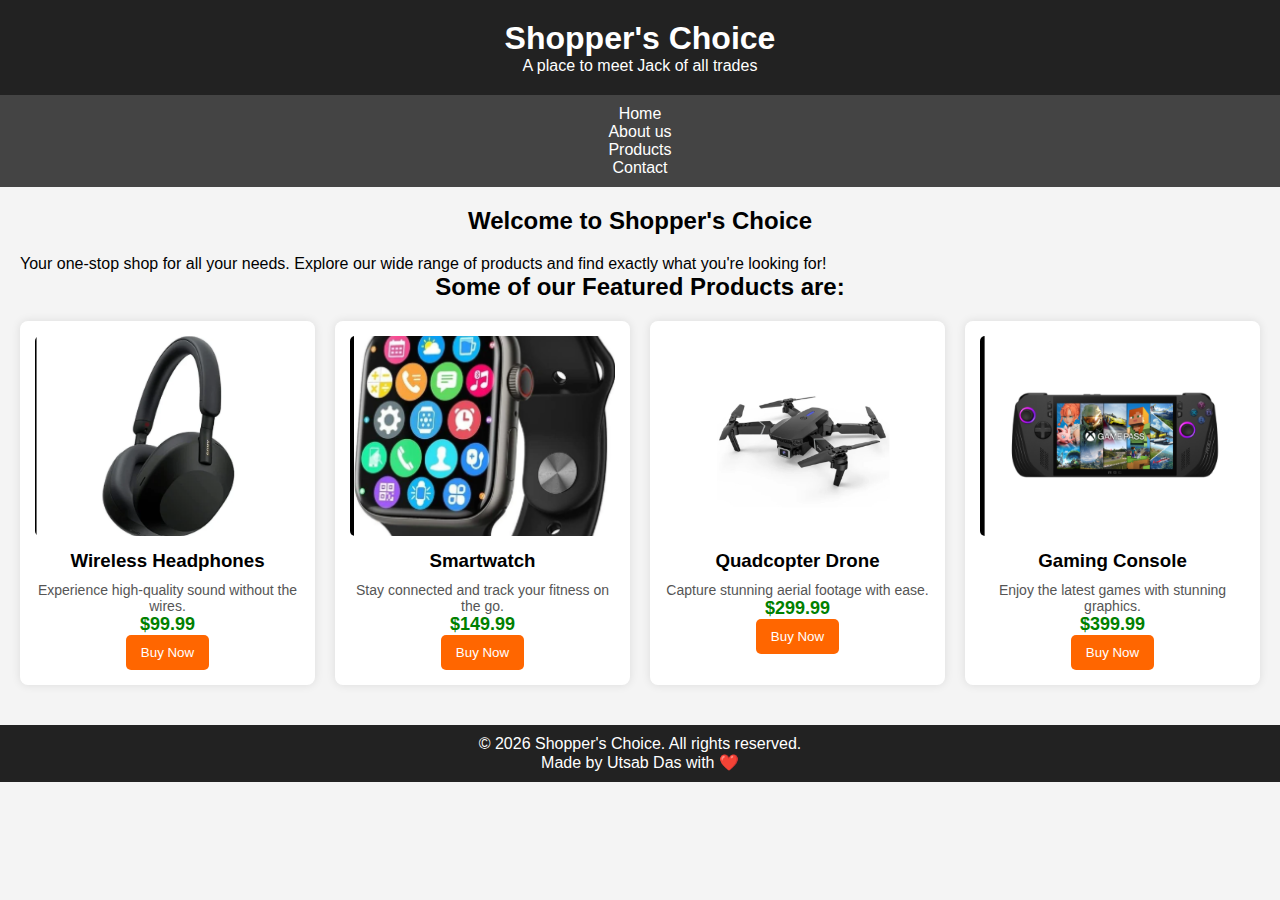
<file: index.html>
<!DOCTYPE html>
<html lang="en">

<head>
    <meta charset="UTF-8">
    <meta name="viewport" content="width=device-width, initial-scale=1.0">
    <title>Shopper's Choice</title>
    <link rel="stylesheet" href="style.css">
</head>

<body>
    <header>
        <h1>Shopper's Choice</h1>
        <p>A place to meet Jack of all trades</p>
    </header>
    <nav>
        <ul>
            <li><a href="index.html">Home</a></li>
            <li><a href="aboutus.html">About us</a></li>
            <li><a href="products.html">Products</a></li>
            <li><a href="contact.html">Contact</a></li>
        </ul>
    </nav>
    <main>
        <section>
            <h2>Welcome to Shopper's Choice</h2>
            <p>Your one-stop shop for all your needs. Explore our wide range of products and find exactly what you're
                looking for!</p>
            <h2>Some of our Featured Products are:</h2>
            <section class="product-grid">
                <div class="product-card">
                    <img src="headphones.png" alt="Headphones">
                    <h3>Wireless Headphones</h3>
                    <p class="describ">Experience high-quality sound without the wires.</p>
                    <p class="price">$99.99</p>
                    <button class="buy-button">Buy Now</button>
                </div>
                <div class="product-card">
                    <img src="smartwatch.png" alt="Smartwatch">
                    <h3>Smartwatch</h3>
                    <p class="describ">Stay connected and track your fitness on the go.</p>
                    <p class="price">$149.99</p>
                    <button class="buy-button">Buy Now</button>
                </div>
                <div class="product-card">
                    <img src="drone.png" alt="Drone">
                    <h3>Quadcopter Drone</h3>
                    <p class="describ">Capture stunning aerial footage with ease.</p>
                    <p class="price">$299.99</p>
                    <button class="buy-button">Buy Now</button>
                </div>
                <div class="product-card">
                    <img src="gamingconsole.png" alt="Gaming Console">
                    <h3>Gaming Console</h3>
                    <p class="describ">Enjoy the latest games with stunning graphics.</p>
                    <p class="price">$399.99</p>
                    <button class="buy-button">Buy Now</button>
                </div>

            </section>
        </section>

    </main>
    <footer>
        <p>&copy; 2026 Shopper's Choice. All rights reserved.</p>
        <p>Made by Utsab Das with ❤️</p>
    </footer>

</body>

</html>
</file>
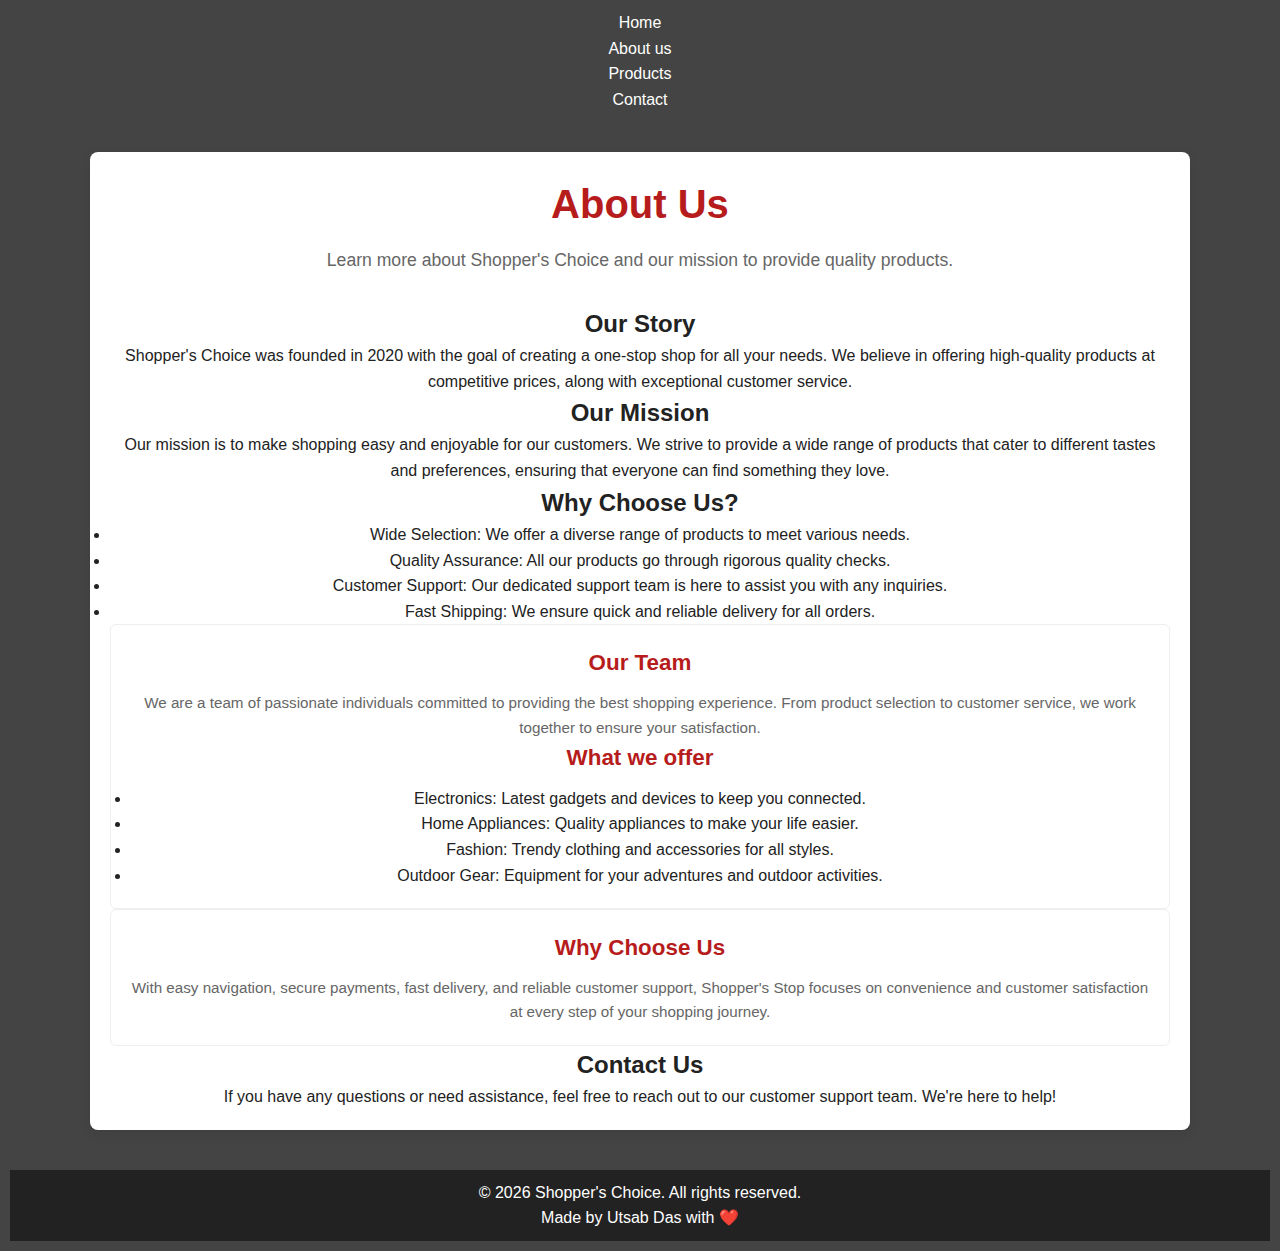
<file: aboutus.html>
<!DOCTYPE html>
<html lang="en">
<head>
    <meta charset="UTF-8">
    <meta name="viewport" content="width=product-card, initial-scale=1.0">
    <title>Document</title>
    <link rel="stylesheet" href="style1.css">
</head>
<body>
    <nav>
        <ul>
            <li><a href="index.html">Home</a></li>
            <li><a href="aboutus.html">About us</a></li>
            <li><a href="products.html">Products</a></li>
            <li><a href="contact.html">Contact</a></li>
        </ul>
    <section class="about-container">
        <div class="about-header">
            <h1>About Us</h1>
            <p>Learn more about Shopper's Choice and our mission to provide quality products.</p>
        </div>
        <div class="class-content">
            <h2>Our Story</h2>
            <p>Shopper's Choice was founded in 2020 with the goal of creating a one-stop shop for all your needs.
                We believe in offering high-quality products at competitive prices, along with exceptional customer
                service.</p>

            <h2>Our Mission</h2>
            <p>Our mission is to make shopping easy and enjoyable for our customers. We strive to provide a wide range
                of products that cater to different tastes and preferences, ensuring that everyone can find something
                they love.</p>

            <h2>Why Choose Us?</h2>
            <ul>
                <li>Wide Selection: We offer a diverse range of products to meet various needs.</li>
                <li>Quality Assurance: All our products go through rigorous quality checks.</li>
                <li>Customer Support: Our dedicated support team is here to assist you with any inquiries.</li>
                <li>Fast Shipping: We ensure quick and reliable delivery for all orders.</li>
            </ul>
        </div>
        <div class="about-box">
            <h2>Our Team</h2>
            <p>We are a team of passionate individuals committed to providing the best shopping experience.
                From product selection to customer service, we work together to ensure your satisfaction.</p>
            <h2>What we offer</h2>
            <ul>
                <li>Electronics: Latest gadgets and devices to keep you connected.</li>
                <li>Home Appliances: Quality appliances to make your life easier.</li>
                <li>Fashion: Trendy clothing and accessories for all styles.</li>
                <li>Outdoor Gear: Equipment for your adventures and outdoor activities.</li>
        </div>
        <div class="about-box">
            <h2>Why Choose Us</h2>
                <p>With easy navigation, secure payments, fast delivery, and reliable
customer support, Shopper's Stop focuses on convenience and customer
satisfaction at every step of your shopping journey.
                </p>
        </div>
    

            <h2>Contact Us</h2>
            <p>If you have any questions or need assistance, feel free to reach out to our customer support team.
                We're here to help!</p>
        
    </section>
    <footer>
        <p>&copy; 2026 Shopper's Choice. All rights reserved.</p>
        <p>Made by Utsab Das with ❤️</p>
    </footer>

</body>
</html>
</file>
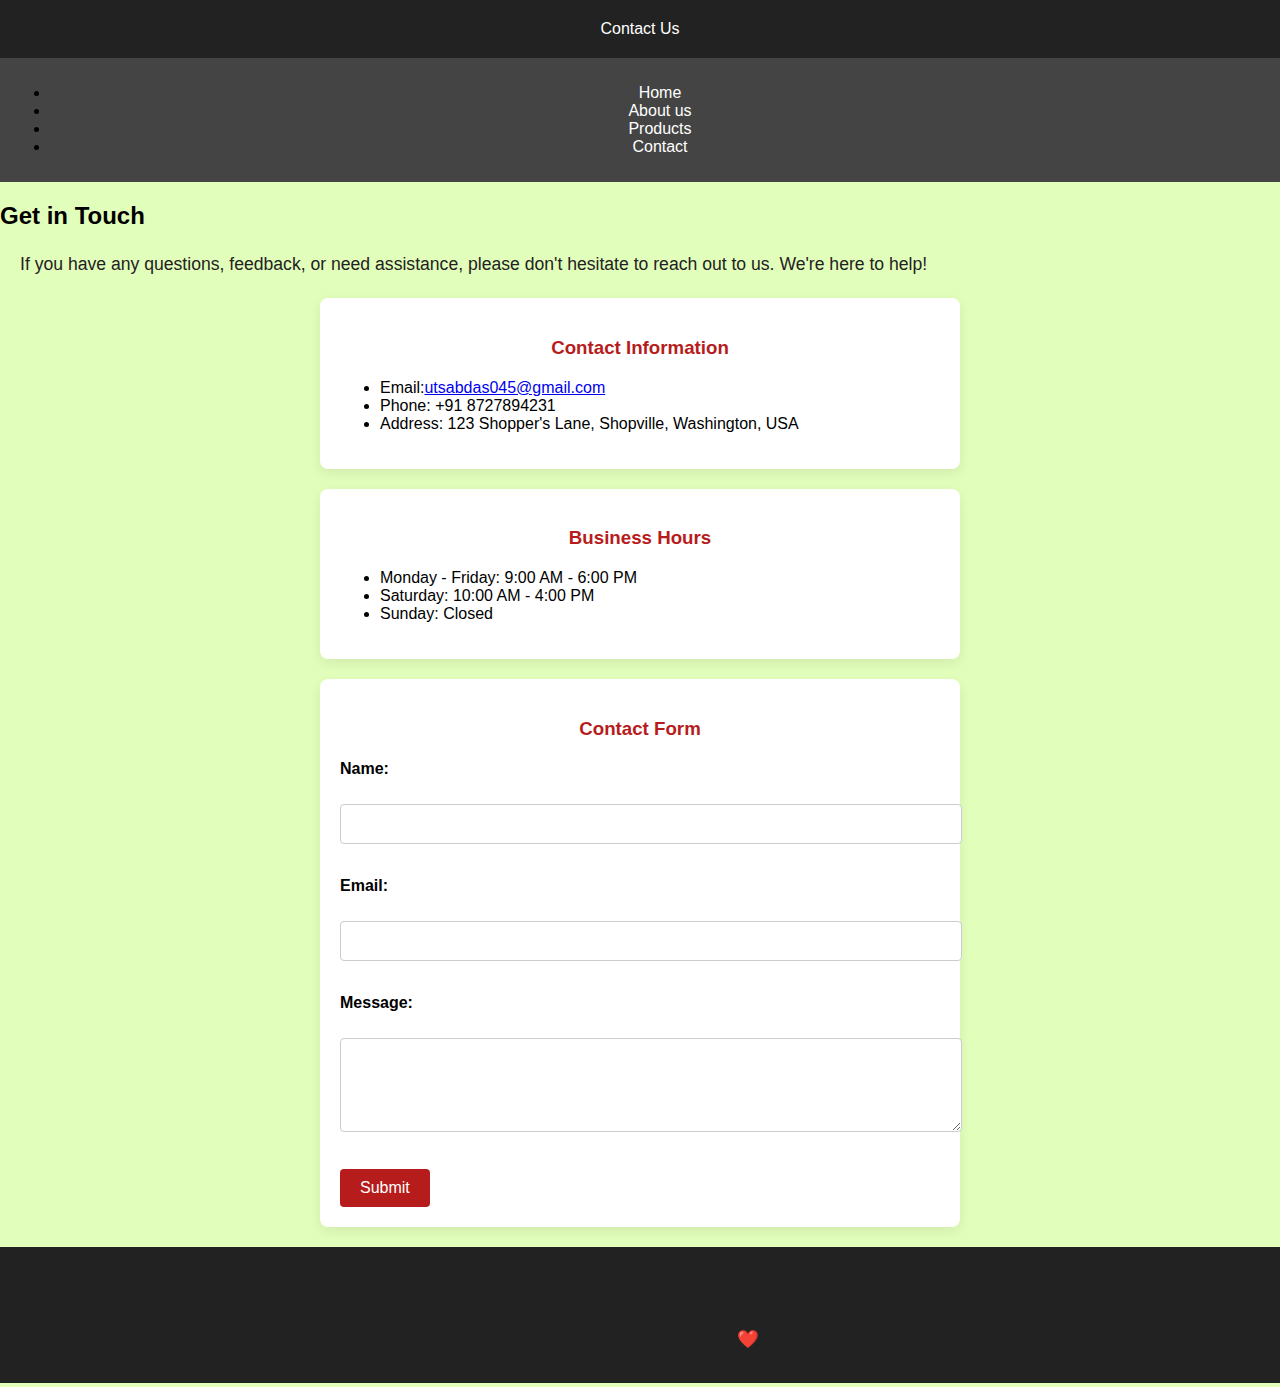
<file: contact.html>
<!DOCTYPE html>
<html lang="en">
<head>
    <meta charset="UTF-8">
    <meta name="viewport" content="width=device-width, initial-scale=1.0">
    <title>Contact Us</title>
    <link rel="stylesheet" href="style3.css">
</head>
<body>
    
    <header>Contact Us</header>
    <nav>
        <ul>
            <li><a href="index.html">Home</a></li>
            <li><a href="aboutus.html">About us</a></li>
            <li><a href="products.html">Products</a></li>
            <li><a href="contact.html">Contact</a></li>
        </ul>
    </nav>
    <body>
        <h2>Get in Touch</h2>
        <p>If you have any questions, feedback, or need assistance, please don't hesitate to reach out to us. We're here to help!</p>
        <div class="contact-info">
        <h3>Contact Information</h3>
        <ul>
            <li>Email:<a href="mailto:utsabdas045@gmail.com">utsabdas045@gmail.com</a></li>
            <li>Phone: +91 8727894231</li>
            <li>Address: 123 Shopper's Lane, Shopville, Washington, USA</li>
        </ul>
        </div>
        <div class="buisness-hours">
        <h3>Business Hours</h3>
        <ul>
            <li>Monday - Friday: 9:00 AM - 6:00 PM</li>
            <li>Saturday: 10:00 AM - 4:00 PM</li>
            <li>Sunday: Closed</li>
        </ul>
        </div>
        <div class="contact-form">
        <h3>Contact Form</h3>
        <form action="submit_contact_form" method="post">
            <label for="name">Name:</label><br>
            <input type="text" id="name" name="name" required><br><br>

            <label for="email">Email:</label><br>
            <input type="email" id="email" name="email" required><br><br>

            <label for="message">Message:</label><br>
            <textarea id="message" name="message" rows="4" required></textarea><br><br>

            <input type="submit" value="Submit">
        </form>
        </div>
        <footer>
        <p>&copy; 2026 Shopper's Choice. All rights reserved.</p>
        <p>Made by Utsab Das with ❤️</p>
    </footer>


    </body>    
</body>
</html>
</file>
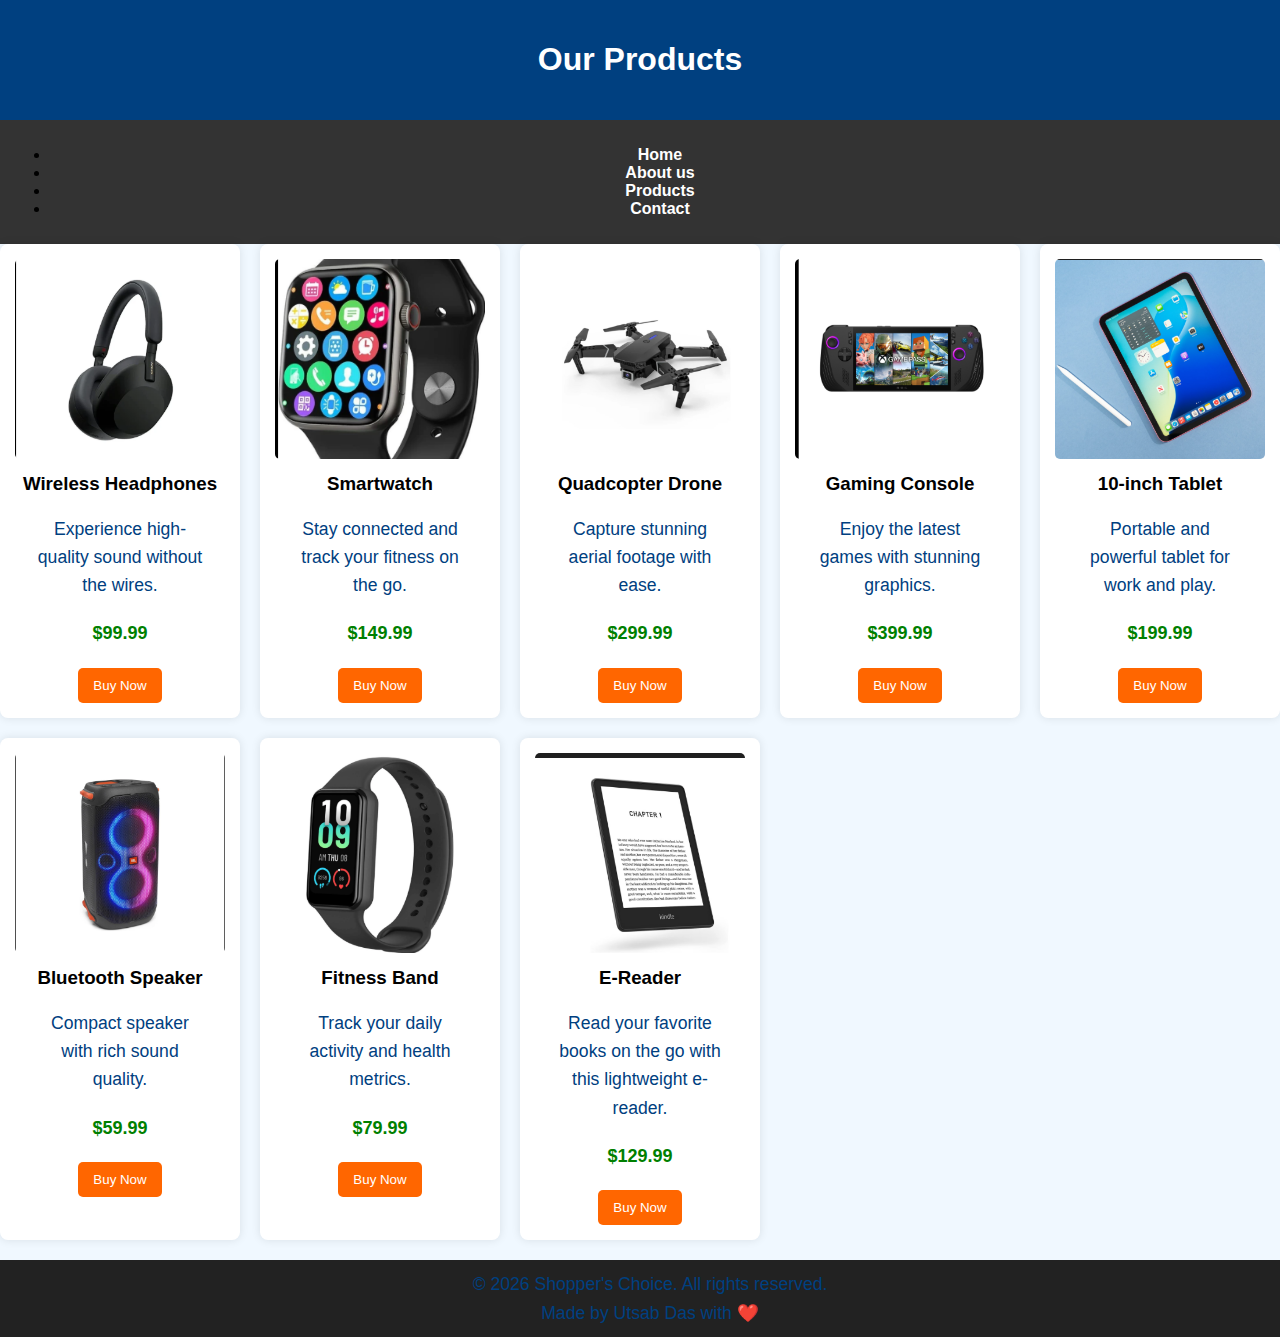
<file: products.html>
<!DOCTYPE html>
<html lang="en">
<head>
    <meta charset="UTF-8">
    <meta name="viewport" content="width=device-width, initial-scale=1.0">
    <title>Products</title>
    <link rel="stylesheet" href="style4.css">
</head>
<body>
    <header>
        <h1>Our Products</h1>
    </header>
    <nav>
        <ul>
            <li><a href="index.html">Home</a></li>
            <li><a href="aboutus.html">About us</a></li>
            <li><a href="products.html">Products</a></li>
            <li><a href="contact.html">Contact</a></li>
        </ul>
    </nav>
    <main>
        <section class="product-grid">
            <div class="product-card">
                <img src="headphones.png" alt="Headphones">
                <h3>Wireless Headphones</h3>
                <p class="describ">Experience high-quality sound without the wires.</p>
                <p class="price">$99.99</p>
                <button class="buy-button">Buy Now</button>
            </div> 
            <div class="product-card">
                <img src="smartwatch.png" alt="Smartwatch">
                <h3>Smartwatch</h3>
                <p class="describ">Stay connected and track your fitness on the go.</p>
                <p class="price">$149.99</p>
                <button class="buy-button">Buy Now</button>
            </div>
            <div class="product-card">
                <img src="drone.png" alt="Drone">
                <h3>Quadcopter Drone</h3>
                <p class="describ">Capture stunning aerial footage with ease.</p>
                <p class="price">$299.99</p>
                <button class="buy-button">Buy Now</button>
            </div>
            <div class="product-card">
                <img src="gamingconsole.png" alt="Gaming Console">
                <h3>Gaming Console</h3>
                <p class="describ">Enjoy the latest games with stunning graphics.</p>
                <p class="price">$399.99</p>
                <button class="buy-button">Buy Now</button>
            </div>
             <div class="product-card">
                <img src="tablet.png" alt="Tablet">
                <h3>10-inch Tablet</h3>
                <p class="describ">Portable and powerful tablet for work and play.</p>
                <p class="price">$199.99</p>
                <button class="buy-button">Buy Now</button>
            </div>  
            <div class="product-card">
                <img src="bluetoothspeaker.png" alt="Bluetooth Speaker">
                <h3>Bluetooth Speaker</h3>
                <p class="describ">Compact speaker with rich sound quality.</p>
                <p class="price">$59.99</p>
                <button class="buy-button">Buy Now</button>
            </div>  
            <div class="product-card">
                <img src="fitnessband.png" alt="Fitness Band">
                <h3>Fitness Band</h3>
                <p class="describ">Track your daily activity and health metrics.</p>
                <p class="price">$79.99</p>
                <button class="buy-button">Buy Now</button>
            </div>  
            <div class="product-card">
                <img src="e-reader.png" alt="E-Reader">
                <h3>E-Reader</h3>
                <p class="describ">Read your favorite books on the go with this lightweight e-reader.</p>
                <p class="price">$129.99</p>
                <button class="buy-button">Buy Now</button>
            </div>  
        </section>
    </main>
    <footer>
        <p>&copy; 2026 Shopper's Choice. All rights reserved.</p>
        <p>Made by Utsab Das with ❤️</p>   
</body>
</html>
</file>
<file: style.css>
header{
    background-color:#222;
    padding: 20px;
    text-align: center;
    font-family:'Franklin Gothic Medium', 'Arial Narrow', Arial, sans-serif;
    box-sizing: border-box;
    margin: 0;
    color: white;
}
body {
    font-family: Arial, sans-serif;
    background-color: #f4f4f4;
}
* {
    box-sizing: border-box;
    margin: 0;
    padding: 0;
}
nav {
    background-color: #444;
    padding: 10px;
    text-align: center;
    font-family:'Lucida Sans', 'Lucida Sans Regular', 'Lucida Grande', 'Lucida Sans Unicode', Geneva, Verdana, sans-serif
}

nav a {
    color: white;
    margin: 0 15px;
    text-decoration: none;
}
li a:hover {
    background-color: #444;
    color: rgb(181, 174, 174);
}
ul.float-nav li {
    float: left; 
}
main {
    padding: 20px;
}

h2 {
    text-align: center;
    margin-bottom: 20px;
}
.product-grid {
    display: grid;
    grid-template-columns: repeat(auto-fit, minmax(220px, 1fr));
    gap: 20px;
}
.product-card {
    background-color: white;
    padding: 15px;
    border-radius: 8px;
    text-align: center;
    box-shadow: 0 0 10px rgba(0,0,0,0.1);
}

.product-card img {
    width: 100%;
    height: 200px;
    object-fit: cover;
    border-radius: 5px;
}

.product-card h3 {
    margin: 10px 0;
}

.price {
    color: green;
    font-size: 18px;
    font-weight: bold;
}
.product-card button {
    background-color: #ff6600;
    color: white;
    border: none;
    padding: 10px 15px;
    cursor: pointer;
    border-radius: 5px;
}

.product-card button:hover {
    background-color: #e65c00;
}
.describ{
    margin-top: 10px;
    font-size: 14px;
    color: #555;
}
footer {
    background-color: #222;
    color: white;
    text-align: center;
    padding: 10px;
    position: relative;
    bottom: 0;
    width: 100%;
    margin-top: 20px;
}
</file>
<file: style1.css>
:root {
--primary: #b71c1c;
--dark: #222;
--light: #f9f9f9;
--gray: #666;
}


* {
margin: 0;
padding: 0;
box-sizing: border-box;
font-family: Arial, Helvetica, sans-serif;
}


body {
background-color: var(--light);
color: var(--dark);
line-height: 1.6;
background-color: rgb(226, 254, 187);
box-shadow: #8bd754;
}
.about-container {
max-width: 1100px;
margin: 40px auto;
padding: 20px;
background: #ffffff;
border-radius: 8px;
box-shadow: 0 4px 12px rgba(0, 0, 0, 0.08);
}


.about-header {
text-align: center;
margin-bottom: 30px;
}


.about-header h1 {
font-size: 2.5rem;
color: var(--primary);
margin-bottom: 10px;
}


.about-header p {
color: var(--gray);
font-size: 1.1rem;
}
.about-content {
display: grid;
grid-template-columns: repeat(auto-fit, minmax(280px, 1fr));
gap: 30px;
margin-top: 20px;
}


.about-box {
padding: 20px;
border: 1px solid #eee;
border-radius: 6px;
transition: transform 0.3s ease, box-shadow 0.3s ease;
}


.about-box:hover {
transform: translateY(-5px);
box-shadow: 0 6px 16px rgba(0, 0, 0, 0.1);
}


.about-box h2 {
color: var(--primary);
margin-bottom: 10px;
font-size: 1.4rem;
}
.about-box p {
color: var(--gray);
font-size: 0.95rem;
}


.about-mission {
margin-top: 40px;
padding: 25px;
background: #fff5f5;
border-left: 5px solid var(--primary);
border-radius: 6px;
}


.about-mission h2 {
margin-bottom: 10px;
color: var(--primary);
}


.about-mission p {
color: var(--gray);
}
.about-box p {
color: var(--gray);
font-size: 0.95rem;
}


.about-mission {
margin-top: 40px;
padding: 25px;
background: #fff5f5;
border-left: 5px solid var(--primary);
border-radius: 6px;
}


.about-mission h2 {
margin-bottom: 10px;
color: var(--primary);
}


.about-mission p {
color: var(--gray);
}
@media (max-width: 600px) {
.about-header h1 {
font-size: 2rem;
}}
footer {
    background-color: #222;
    color: white;
    text-align: center;
    padding: 10px;
    position: relative;
    bottom: 0;
    width: 100%;
    margin-top: 20px;
}
nav {
    background-color: #444;
    padding: 10px;
    text-align: center;
    font-family:'Lucida Sans', 'Lucida Sans Regular', 'Lucida Grande', 'Lucida Sans Unicode', Geneva, Verdana, sans-serif
}

nav a {
    color: white;
    margin: 0 15px;
    text-decoration: none;
}
li a:hover {
    background-color: #444;
    color: rgb(181, 174, 174);
}
ul.float-nav li {
    float: left; 
}
</file>
<file: style3.css>
body{
    background-color: rgb(226, 254, 187);
    box-shadow: #8bd754;
    font-family: Arial, sans-serif;
    margin: 0;
    padding: 0;

}
header {
    background-color: #222;
    padding: 20px;
    text-align: center;
    font-family: 'Franklin Gothic Medium', 'Arial Narrow', Arial, sans-serif;
    box-sizing: border-box;
    margin: 0;
    color: white;
}
p{
    line-height: 1.6;
    color: #222;   
    font-size: 1.1rem;
    margin: 20px;

}
.contact-info, .contact-form, .buisness-hours {
    max-width: 600px;
    margin: 20px auto;
    padding: 20px;
    background: #ffffff;
    border-radius: 8px;
    box-shadow: 0 4px 12px rgba(0, 0, 0, 0.08);
}
.contact-info h3, .contact-form h3, .buisness-hours h3 {
    text-align: center;
    margin-bottom: 20px;
    color: #b71c1c;
}
.contact-form form label {
    display: block;
    margin-bottom: 8px;
    font-weight: bold;
}
.contact-form form input[type="text"],
.contact-form form input[type="email"],
.contact-form form textarea {
    width: 100%;
    padding: 10px;
    margin-bottom: 15px;
    border: 1px solid #ccc;
    border-radius: 4px;
    font-size: 1rem;
}
.contact-form form input[type="submit"] {
    background-color: #b71c1c;
    color: white;
    border: none;
    padding: 10px 20px;
    border-radius: 4px;
    cursor: pointer;
    font-size: 1rem;
}
.contact-form form input[type="submit"]:hover {
    background-color: #a31515;
}
nav {
    background-color: #444444;
    padding: 10px;
    text-align: center;
    font-family:'Lucida Sans', 'Lucida Sans Regular', 'Lucida Grande', 'Lucida Sans Unicode', Geneva, Verdana, sans-serif
}

nav a {
    color: white;
    margin: 0 15px;
    text-decoration: none;
}
li a:hover {
    background-color: #444;
    color: rgb(181, 174, 174);
}
ul.float-nav li {
    float: left; 
}
footer {
    background-color: #222;
    color: rgb(255, 255, 255);
    text-align: center;
    padding: 10px;
    position: relative;
    bottom: 0;
    width: 100%;
    margin-top: 20px;
}
</file>
<file: style4.css>
body{
    background-color: #f0f8ff;
    box-shadow: #8bd754;
    font-family: 'Verdana', sans-serif;
    margin: 0;
    padding: 0;
}
header {
    background-color: #004080;
    padding: 20px;
    text-align: center;
    font-family: 'Tahoma', sans-serif;
    box-sizing: border-box;
    margin: 0;
    color: white;
}
p{
    line-height: 1.6;
    color: #004080;   
    font-size: 1.1rem;
    margin: 20px;
}
.product-list {
    max-width: 800px;
    margin: 20px auto;
    padding: 20px;
    background: #ffffff;
    border-radius: 8px;
    box-shadow: 0 4px 12px rgba(0, 0, 0, 0.08);
}
.product-list h3 {
    text-align: center;
    margin-bottom: 20px;
    color: #0066cc;
}
.product-item {
    border-bottom: 1px solid #ccc;
    padding: 10px 0;
}
.product-item:last-child {
    border-bottom: none;
}
.product-item h4 {
    margin: 0 0 10px 0;
    color: #004080;
}
.product-item p {
    margin: 0;
    color: #333;
}
.product-item .price {
    font-weight: bold;
    color: #009900;
    margin-top: 5px;
}
.product-item .add-to-cart {
    background-color: #0066cc;
    color: white;
    border: none;
    padding: 8px 16px;
    border-radius: 4px;
    cursor: pointer;
    font-size: 1rem;
    margin-top: 10px;
}
.product-item .add-to-cart:hover {
    background-color: #004d99;
}
.product-item .add-to-cart:active {
    background-color: #003366;
}
nav {
    background-color: #333333;
    padding: 10px;
    text-align: center;
    font-family:'Lucida Sans', 'Lucida Sans Regular', 'Lucida Grande', 'Lucida Sans Unicode', Geneva, Verdana, sans-serif
}
nav a {
    color: white;
    margin: 0 15px;
    text-decoration: none;
    font-weight: bold;
}
nav a:hover {
    text-decoration: underline;
}
nav a:active {
    color: #cccccc;
}
footer {
    background-color: #222;
    color: rgb(255, 255, 255);
    text-align: center;
    padding: 10px;
    position: relative;
    bottom: 0;
    width: 100%;
    margin-top: 20px;
}
footer p {
    margin: 0;
}
footer a {
    color: #ffffff;
    text-decoration: none;
}
footer a:hover {
    text-decoration: underline;
}
footer a:active {
    color: #cccccc;
}
.product-card button {
    background-color: #ff6600;
    color: white;
    border: none;
    padding: 10px 15px;
    cursor: pointer;
    border-radius: 5px;
}

.product-card button:hover {
    background-color: #e65c00;
}
h2 {
    text-align: center;
    margin-bottom: 20px;
}
.product-grid {
    display: grid;
    grid-template-columns: repeat(auto-fit, minmax(220px, 1fr));
    gap: 20px;
}
.product-card {
    background-color: white;
    padding: 15px;
    border-radius: 8px;
    text-align: center;
    box-shadow: 0 0 10px rgba(0,0,0,0.1);
}

.product-card img {
    width: 100%;
    height: 200px;
    object-fit: cover;
    border-radius: 5px;
}

.product-card h3 {
    margin: 10px 0;
}

.price {
    color: green;
    font-size: 18px;
    font-weight: bold;
}
</file>
